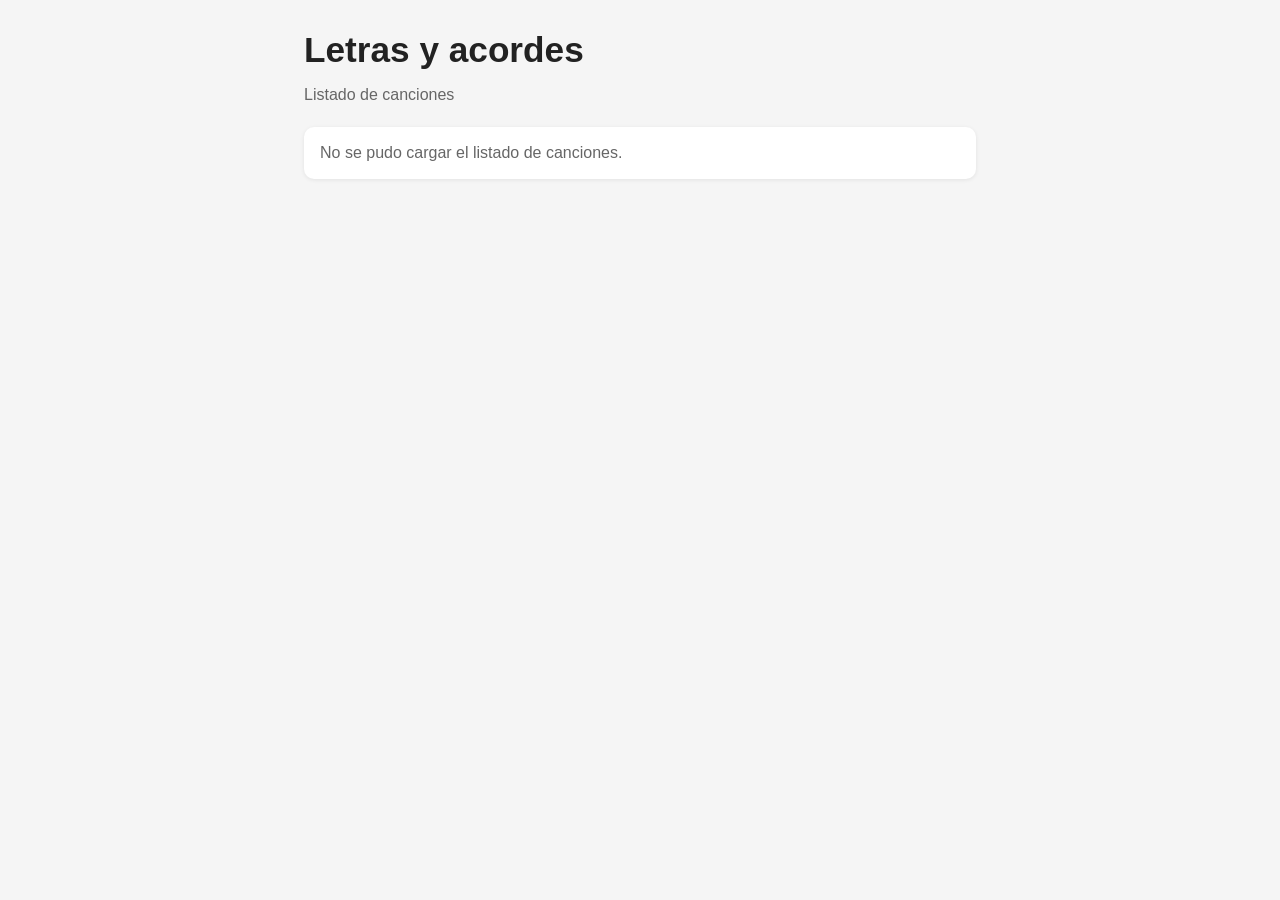
<file: index.html>
<!DOCTYPE html>
<html lang="es">
<head>
  <meta charset="UTF-8" />
  <meta name="viewport" content="width=device-width, initial-scale=1.0" />
  <title>Letras y acordes</title>
  <link rel="stylesheet" href="css/styles.css" />
  <link rel="manifest" href="/manifest.webmanifest">
  <meta name="theme-color" content="#0f172a">
  <meta name="viewport" content="width=device-width, initial-scale=1">
</head>
<body>
  <main class="page">
    <header class="page-header">
      <h1 class="app-title">Letras y acordes</h1>
      <p class="app-subtitle">Listado de canciones</p>
    </header>

    <section class="songs-section">
      <ul id="songs-list" class="songs-list">
        <li class="loading">Cargando canciones...</li>
      </ul>
    </section>
  </main>

  <script src="js/config.js"></script>
  <script src="js/list.js"></script>
</body>
</html>
</file>
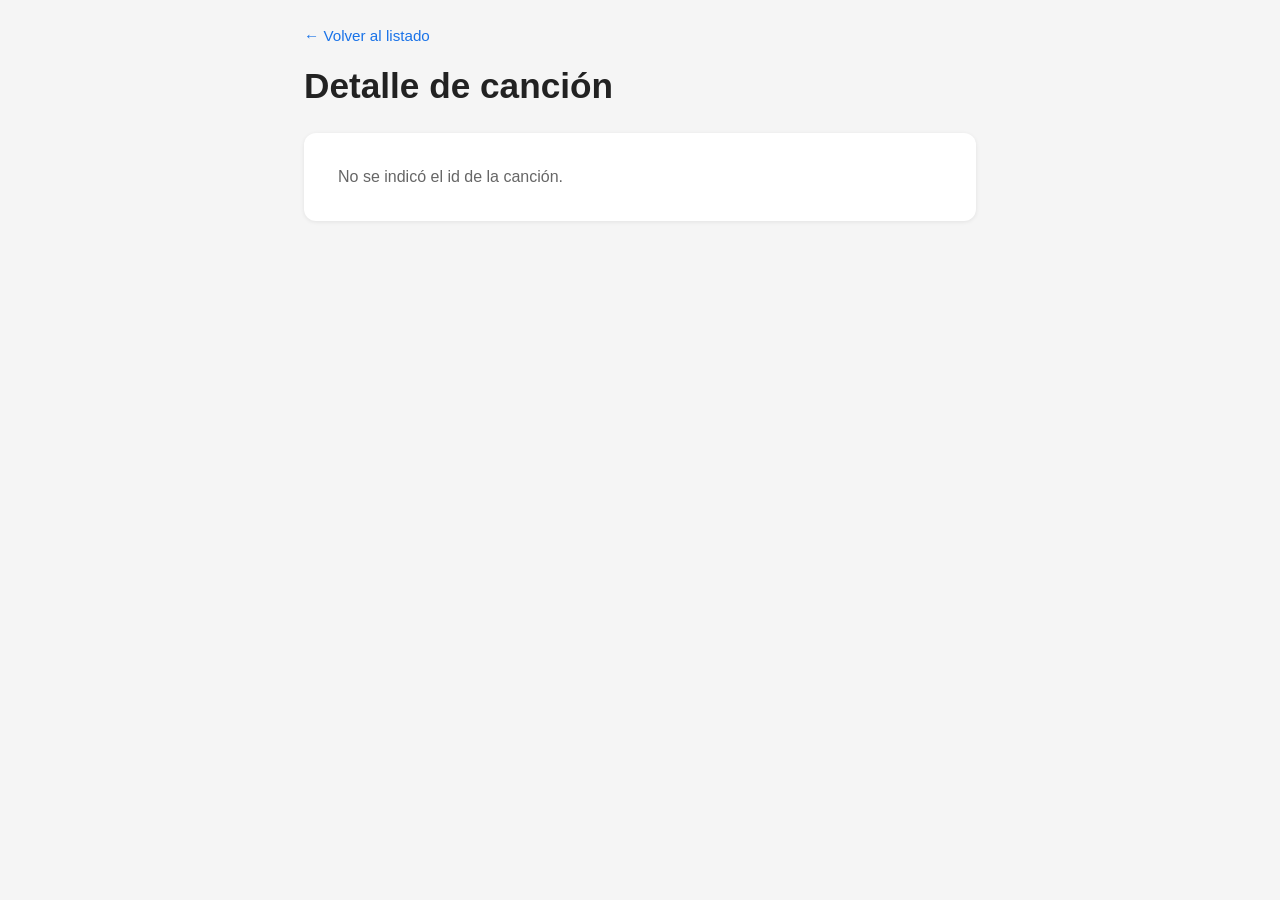
<file: song.html>
<!DOCTYPE html>
<html lang="es">
<head>
  <meta charset="UTF-8" />
  <meta name="viewport" content="width=device-width, initial-scale=1.0" />
  <title>Detalle de canción</title>
  <link rel="stylesheet" href="css/styles.css" />
  <link rel="manifest" href="/manifest.webmanifest">
  <meta name="theme-color" content="#0f172a">
  <meta name="viewport" content="width=device-width, initial-scale=1">
</head>
<body>
  <main class="page">
    <header class="page-header">
      <a href="index.html" class="back-link">← Volver al listado</a>
      <h1 class="app-title">Detalle de canción</h1>
    </header>

    <section id="song-detail" class="song-detail">
      <p class="loading">Cargando canción...</p>
    </section>
  </main>

  <script src="js/config.js"></script>
  <script src="js/song.js"></script>
</body>
</html>
</file>
<file: css/styles.css>
/* Reset básico */
* {
  box-sizing: border-box;
  margin: 0;
  padding: 0;
}

/* Base general */
body {
  font-family: Arial, sans-serif;
  background: #f5f5f5;
  color: #222;
  line-height: 1.5;
}

/* Contenedor principal */
.page {
  max-width: 720px;
  margin: 0 auto;
  padding: 16px;
}

/* Encabezado */
.page-header {
  margin-bottom: 20px;
}

.app-title {
  font-size: 1.8rem;
  margin-bottom: 6px;
}

.app-subtitle {
  font-size: 1rem;
  color: #666;
}

.back-link {
  display: inline-block;
  margin-bottom: 12px;
  text-decoration: none;
  color: #1a73e8;
  font-size: 0.95rem;
}

/* Listado de canciones */
.songs-list {
  list-style: none;
  display: flex;
  flex-direction: column;
  gap: 12px;
}

.songs-list li {
  background: #fff;
  border-radius: 10px;
  overflow: hidden;
  box-shadow: 0 1px 4px rgba(0, 0, 0, 0.08);
}

.songs-list a {
  display: block;
  padding: 14px 16px;
  text-decoration: none;
  color: #222;
  font-weight: bold;
}

.songs-list a:hover {
  background: #f0f4ff;
}

/* Mensajes de carga o error */
.loading,
.error,
.empty {
  background: #fff;
  padding: 14px 16px;
  border-radius: 10px;
  color: #666;
}

/* Detalle de canción */
.song-detail {
  background: #fff;
  padding: 18px;
  border-radius: 12px;
  box-shadow: 0 1px 4px rgba(0, 0, 0, 0.08);
}

.song-detail h2 {
  font-size: 1.5rem;
  margin-bottom: 12px;
}

.song-meta {
  font-size: 0.95rem;
  color: #666;
  margin-bottom: 14px;
}

.song-lyrics {
  white-space: pre-wrap;
  font-size: 1rem;
  line-height: 1.7;
}

/* Ajustes para pantallas más grandes */
@media (min-width: 768px) {
  .page {
    padding: 24px;
  }

  .app-title {
    font-size: 2.2rem;
  }

  .songs-list a {
    font-size: 1.05rem;
  }

  .song-detail h2 {
    font-size: 1.8rem;
  }
}
</file>
